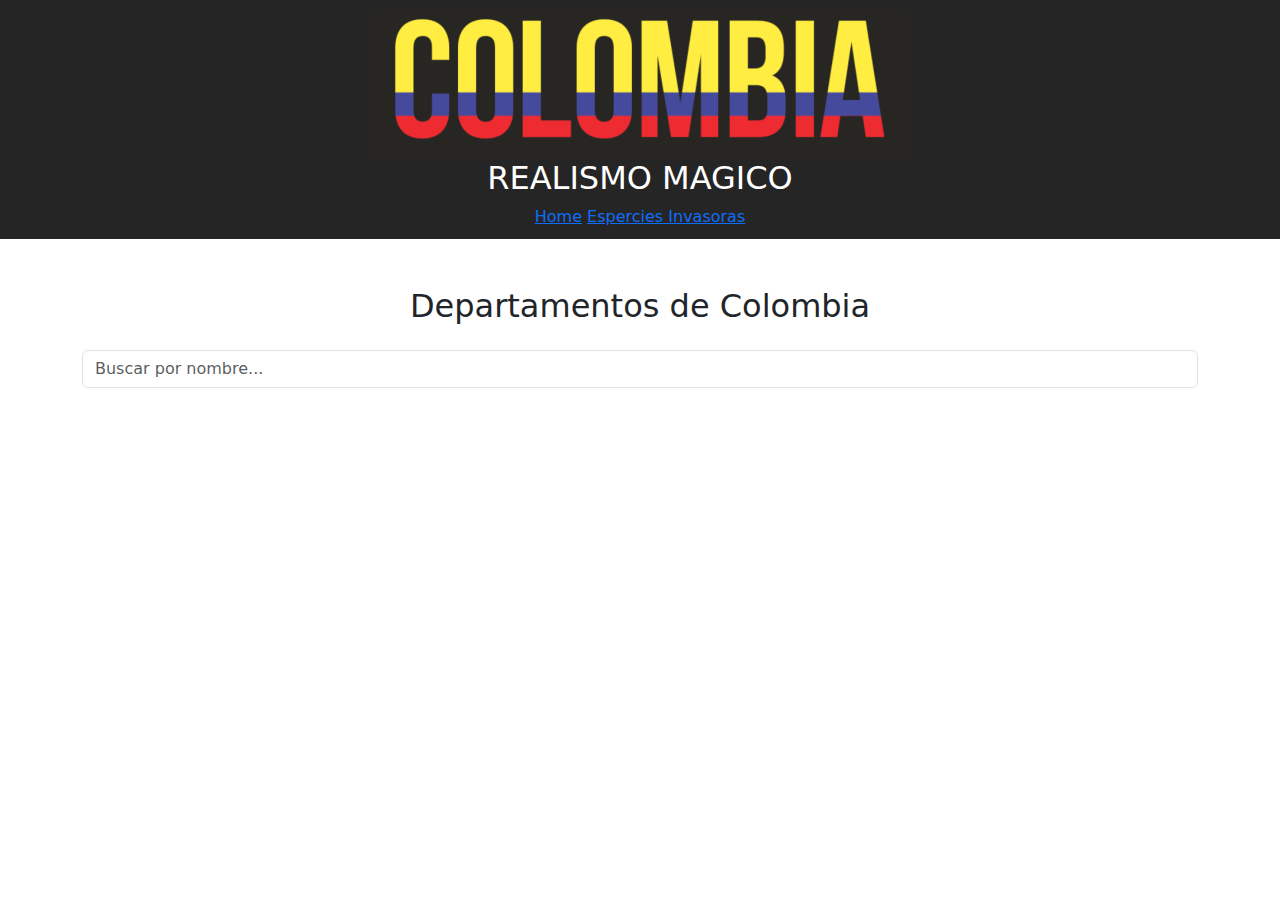
<file: index.html>
<!DOCTYPE html>
<html lang="es">
<head>
    <meta charset="UTF-8">
    <meta name="viewport" content="width=device-width, initial-scale=1.0">
    <title>Colombia</title>
    <link rel="shortcut icon" href="./images/favicon.jfif" type="image/x-icon">
    <link href="https://cdn.jsdelivr.net/npm/bootstrap@5.3.0/dist/css/bootstrap.min.css" rel="stylesheet">
    <link rel="stylesheet" href="style.css">
</head>
<body>
    <header>
        <div class="text-center container-fluid banner justify-content-center">
            <img src="./images/banner.png" alt="imagen de Colombia">
            <h2>REALISMO MAGICO</h2>
            <a href="#">Home</a>
            <a href="especiesInvasoras.html">Espercies Invasoras</a>
        </div>
    </header>
    <main class="container my-5">
        <div id="intro"></div>
        <section>
            <h2 class="text-center mb-4">Departamentos de Colombia</h2>
            <div class="mb-3">
                <input type="text" id="busquedaTexto" class="form-control" placeholder="Buscar por nombre...">
            </div>
            <div class="row row-cols-2 row-cols-md-3 row-cols-lg-5 g-4" id="tarjetas"></div>
        </section>
    </main>
    <script src="https://cdn.jsdelivr.net/npm/bootstrap@5.3.0/dist/js/bootstrap.bundle.min.js"></script>
    <script src="index.js" type="module"></script>
</body>
</html>
</file>
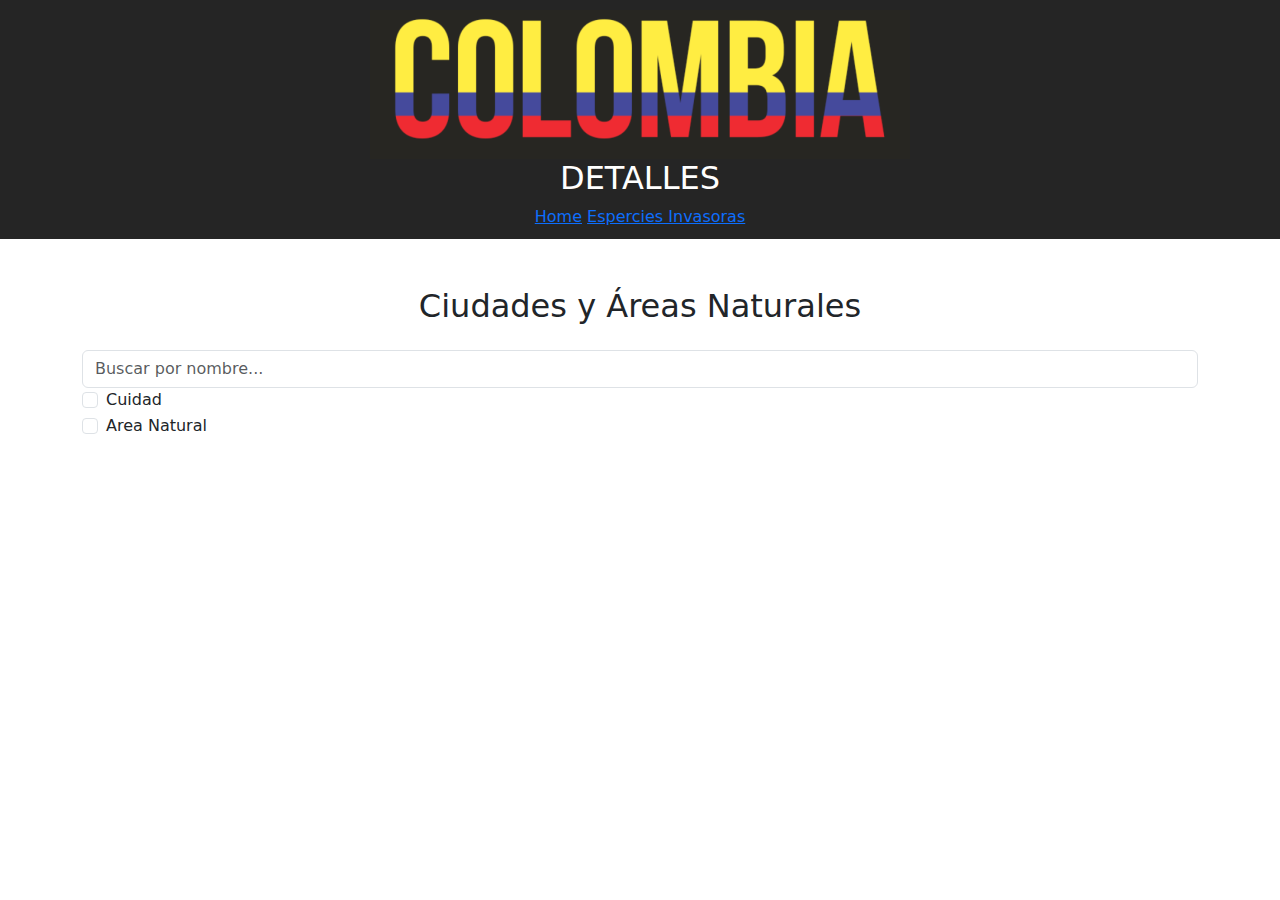
<file: details.html>
<!DOCTYPE html>
<html lang="es">
<head>
    <meta charset="UTF-8">
    <meta name="viewport" content="width=device-width, initial-scale=1.0">
    <title>Detalles Departamento</title>
    <link rel="shortcut icon" href="./images/favicon.jfif" type="image/x-icon">
    <link href="https://cdn.jsdelivr.net/npm/bootstrap@5.3.0/dist/css/bootstrap.min.css" rel="stylesheet">
    <link rel="stylesheet" href="style.css">
</head>
<body>
    <header>
        <div class="text-center container-fluid banner justify-content-center">
            <img src="./images/banner.png" alt="imagen de Colombia">
            <h2>DETALLES</h2>
            <a href="index.html">Home</a>
            <a href="especiesInvasoras.html">Espercies Invasoras</a>
        </div>
    </header>
    <main class="container my-5">
        <div id="intro"></div>
        <section>
            <h2 class="text-center mb-4">Ciudades y Áreas Naturales</h2>
            <div class="mb-3">
                <input type="text" id="busquedaTexto" class="form-control" placeholder="Buscar por nombre...">
                <div class="form-check">
                    <input class="form-check-input" type="checkbox" value="" id="cuidad">
                    <label class="form-check-label" for="cuidad">
                        Cuidad
                    </label>
                </div>
                <div class="form-check">
                    <input class="form-check-input" type="checkbox" value="" id="areaNatural">
                    <label class="form-check-label" for="areaNatural">
                        Area Natural
                    </label>
                </div>
            </div>
            <div class="row row-cols-2 row-cols-md-3 row-cols-lg-5 g-4" id="tarjetas"></div>
        </section>
    </main>
    <script src="https://cdn.jsdelivr.net/npm/bootstrap@5.3.0/dist/js/bootstrap.bundle.min.js"></script>
    <script src="https://cdn.jsdelivr.net/npm/bootstrap@5.3.0/dist/js/bootstrap.bundle.min.js"></script>
    <script src="details.js" type="module"></script>
</body>
</html>
</file>
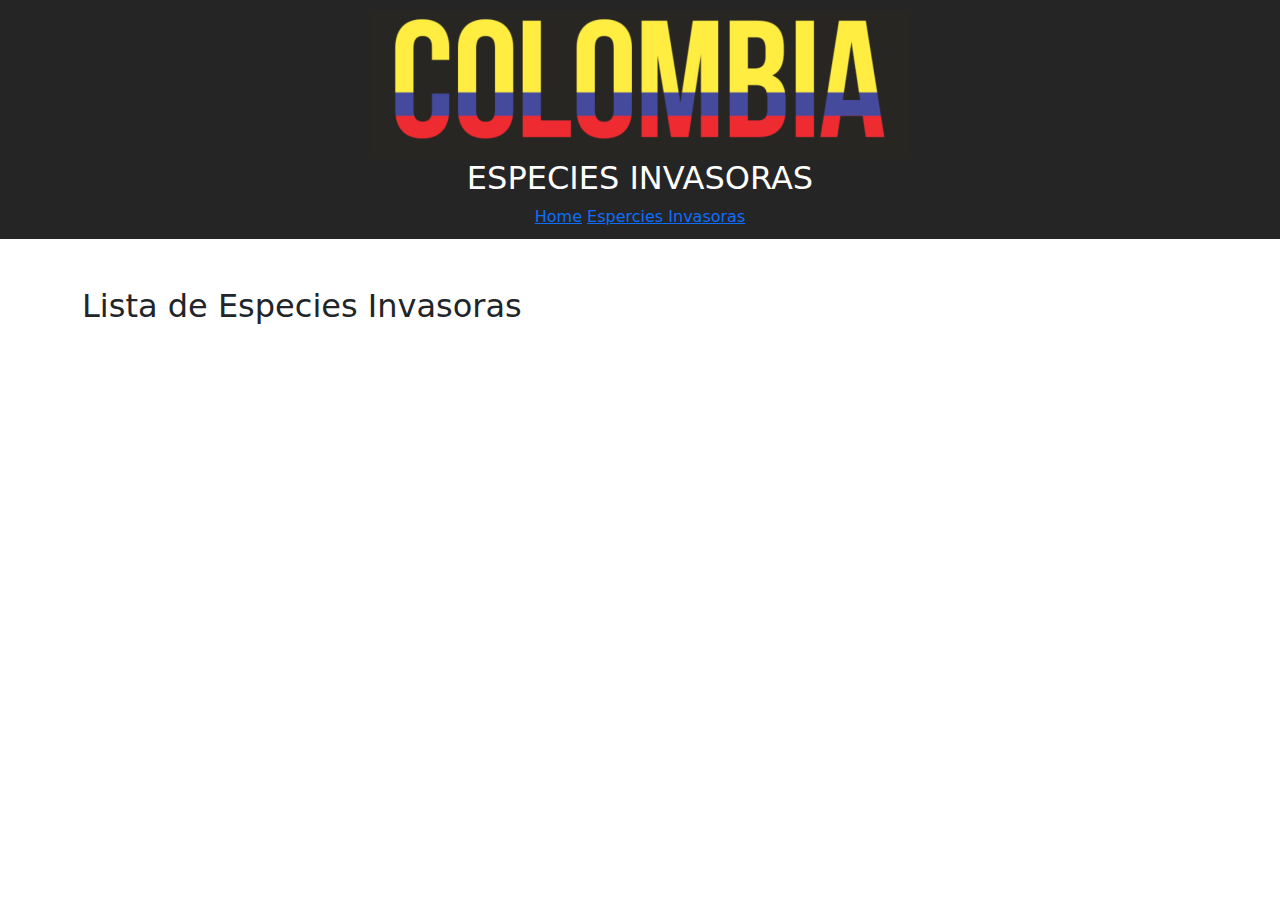
<file: especiesInvasoras.html>
<!DOCTYPE html>
<html lang="es">
<head>
    <meta charset="UTF-8">
    <meta name="viewport" content="width=device-width, initial-scale=1.0">
    <title>Especies Invasoras</title>
    <link rel="shortcut icon" href="./images/favicon.jfif" type="image/x-icon">
    <link href="https://cdn.jsdelivr.net/npm/bootstrap@5.3.0/dist/css/bootstrap.min.css" rel="stylesheet">
    <link rel="stylesheet" href="style.css">
</head>
<body>
    <header>
        <div class="text-center container-fluid banner justify-content-center">
            <img src="./images/banner.png" alt="imagen de Colombia">
            <h2>ESPECIES INVASORAS</h2>
            <a href="index.html">Home</a>
            <a href="especiesInvasoras.html">Espercies Invasoras</a>
        </div>
    </header>
    <main class="container my-5">
        <section>
            <h2 class="mb-4">Lista de Especies Invasoras</h2>
            <table class="table table-bordered table-hover" id="especies"></table>
        </section>
    </main>
    <script src="https://cdn.jsdelivr.net/npm/bootstrap@5.3.0/dist/js/bootstrap.bundle.min.js"></script>
    <script src="especiesInvasoras.js" type="module"></script>
</body>
</html>
</file>
<file: style.css>
*{
    margin: 0;
    padding: 0;
    box-sizing: border-box;
}
.banner{
    background-color: #252525;
    background-size: cover;
    background-position: center;
    padding: 10px;
    color: white;
}
</file>
